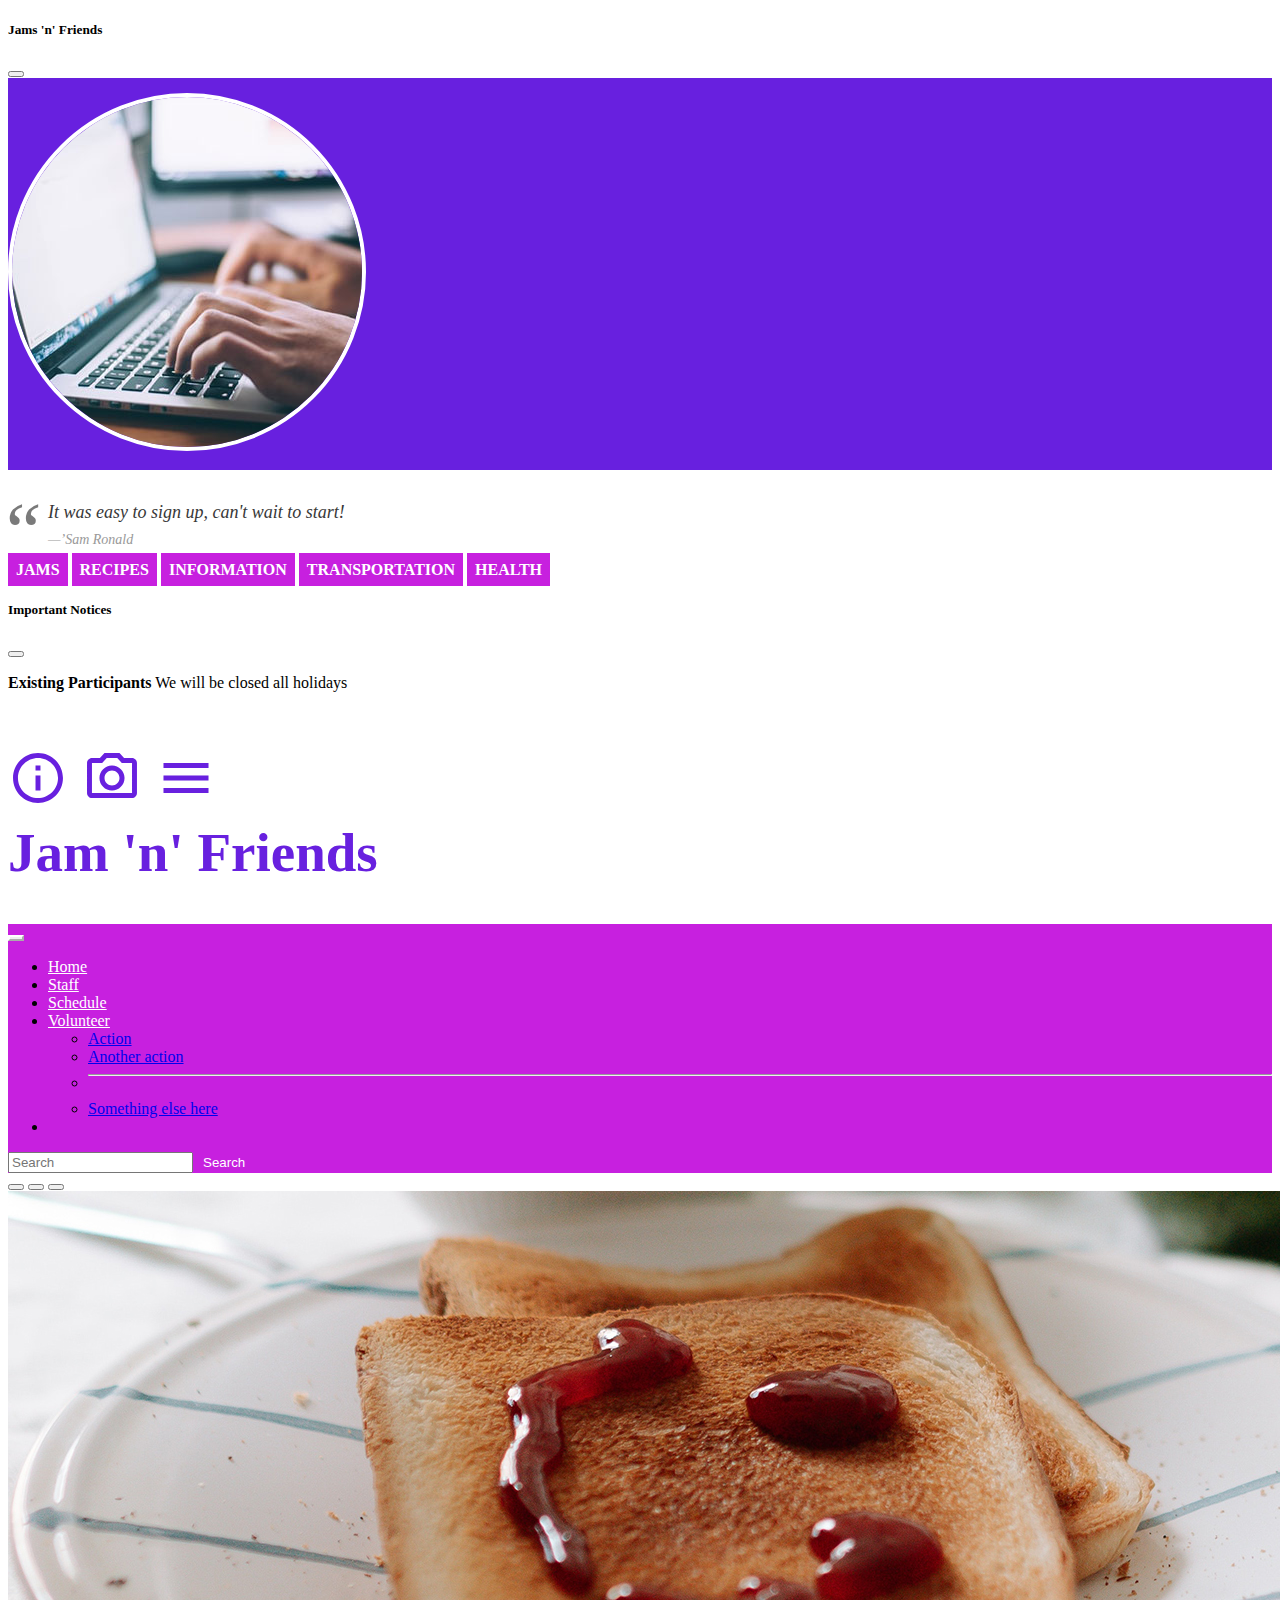
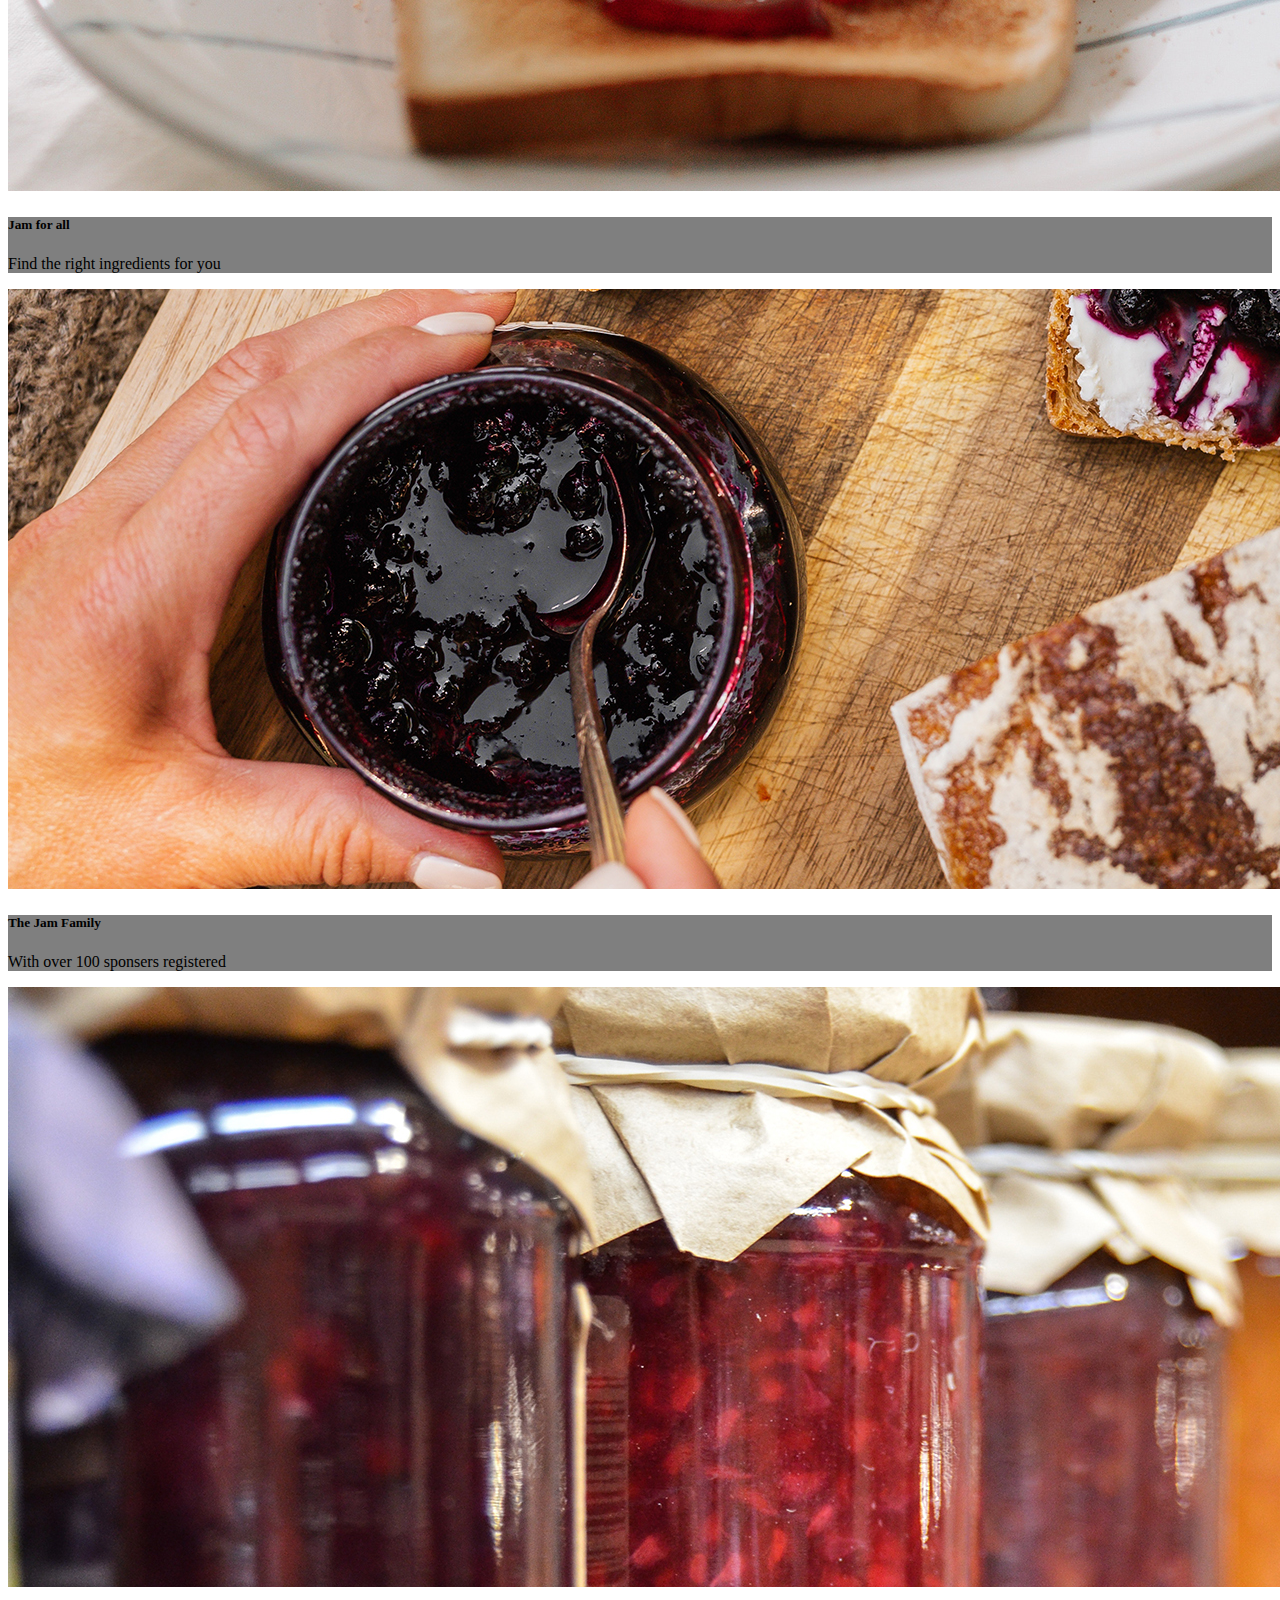
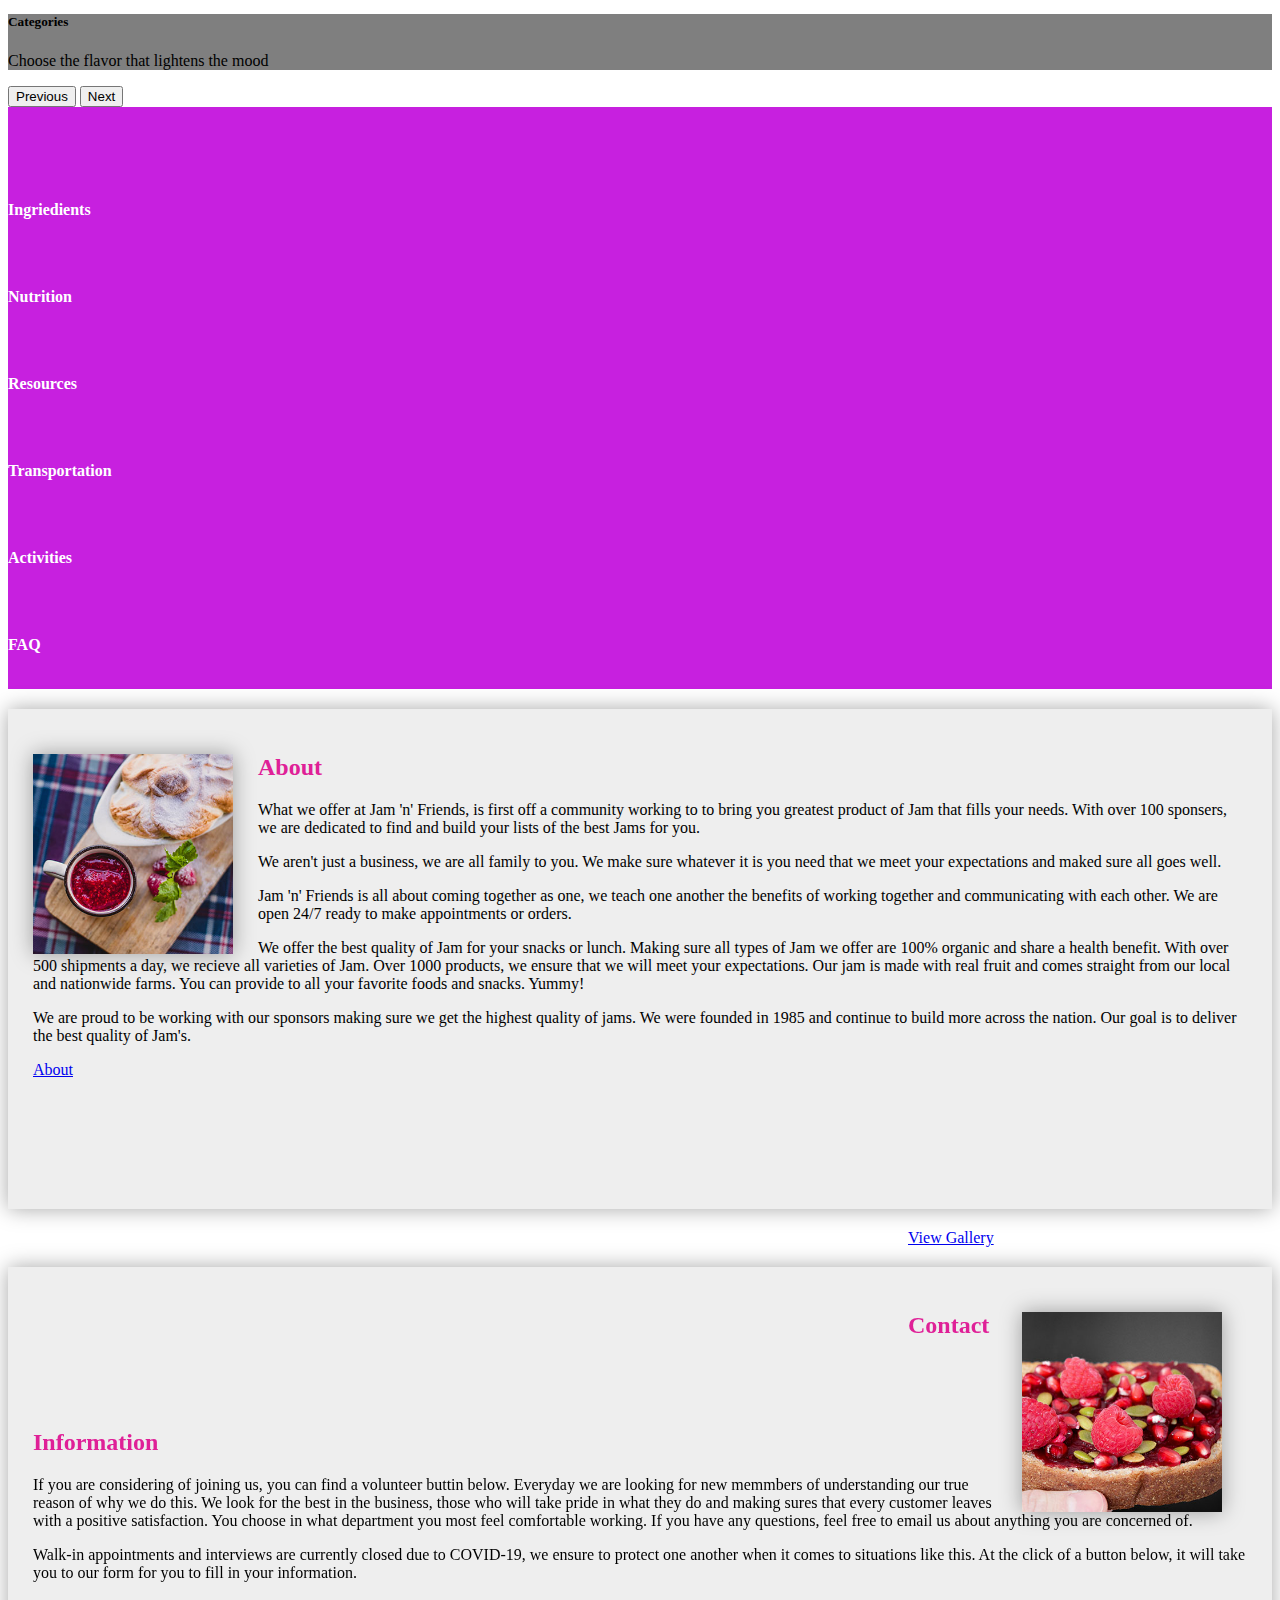
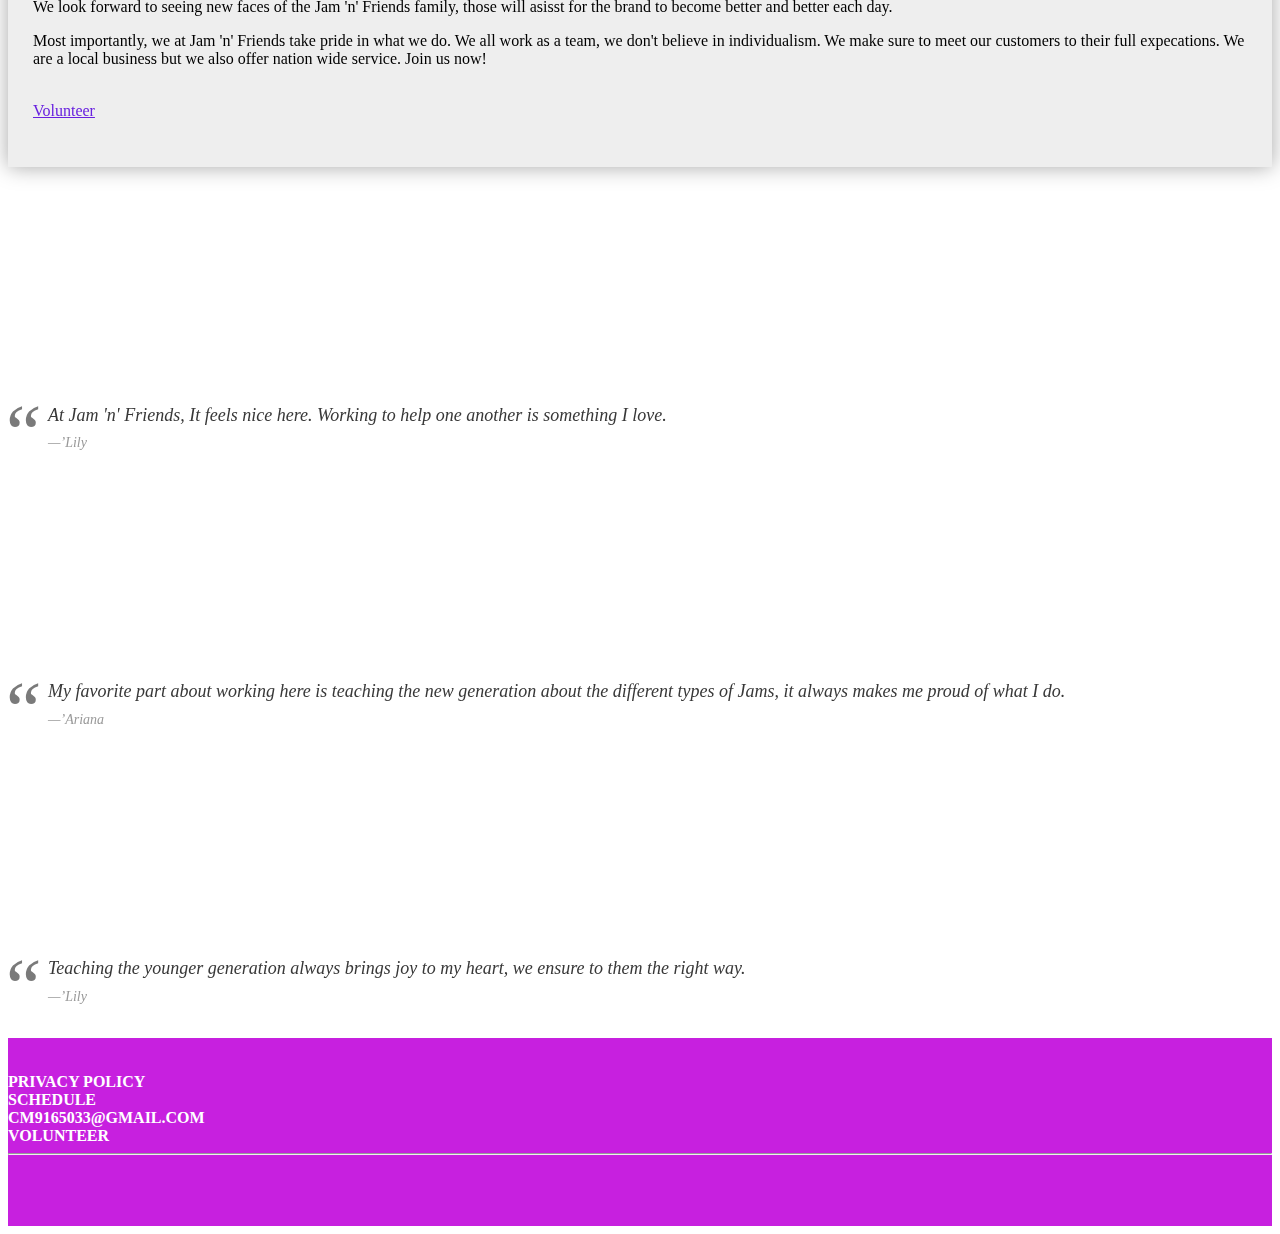
<file: index.html>
<!DOCTYPE html>
<html lang="en">
<head>
  <meta charset="UTF-8">
  <meta http-equiv="X-UA-Compatible" content="IE=edge">
  <meta name="viewport" content="width=device-width, initial-scale=1.0">
  <meta name="author" content="MTIvMTAvMjAyMSBhdCA5OjI2QU0gLSBKYW0gJ24nIEZyaWVuZHM">
  <title>Jam'n'Friends</title>

  <!--JQuery cddn -->
  <script src="https://cdnjs.cloudflare.com/ajax/libs/jquery/3.6.0/jquery.js" integrity="sha512-n/4gHW3atM3QqRcbCn6ewmpxcLAHGaDjpEBu4xZd47N0W2oQ+6q7oc3PXstrJYXcbNU1OHdQ1T7pAP+gi5Yu8g==" crossorigin="anonymous" referrerpolicy="no-referrer"></script>

  <!--google fonts cdn -->
  <link href="https://fonts.googleapis.com/css2?family=Bonheur+Royale&display=swap" rel="stylesheet">
  
  <!-- google icons cdn-->
  <link href="https://fonts.googleapis.com/icon?family=Material+Icons+Outlined" rel="stylesheet">

  <!--font awesome cdn-->
  <link rel="stylesheet" href="https://cdnjs.cloudflare.com/ajax/libs/font-awesome/6.0.0-beta2/css/all.css" integrity="sha512-Q0DfJ+I5cbH4Wm20NlPZ/fENHil7k3ZgzI9b71LfQAB1IlM8Gt7aO7eOPX2QzYT+4fZaF6u1kSfZAHczl4r/9Q==" crossorigin="anonymous" referrerpolicy="no-referrer" />

  <!-- Bootstrap CDN CSS -->
  <link href="https://cdn.jsdelivr.net/npm/bootstrap@5.1.1/dist/css/bootstrap.min.css" rel="stylesheet" integrity="sha384-F3w7mX95PdgyTmZZMECAngseQB83DfGTowi0iMjiWaeVhAn4FJkqJByhZMI3AhiU" crossorigin="anonymous">

  <!-- Bootsrap Bundle with Popper -->
  <script src="https://cdn.jsdelivr.net/npm/bootstrap@5.1.1/dist/js/bootstrap.bundle.min.js" integrity="sha384-/bQdsTh/da6pkI1MST/rWKFNjaCP5gBSY4sEBT38Q/9RBh9AH40zEOg7Hlq2THRZ" crossorigin="anonymous"></script>

  <!-- AOS CSS CDN-->
  <link href="https://unpkg.com/aos@2.3.1/dist/aos.css" rel="stylesheet">

  <!-- AOS JS CDn-->
  <script src="https://unpkg.com/aos@2.3.1/dist/aos.js"></script>

  <!-- Fancyapp CSS CDN-->
  <link rel="stylesheet" href="https://cdn.jsdelivr.net/npm/@fancyapps/ui@4.0/dist/fancybox.css" />

  <!-- Fancy CSS CDN-->
  <script src="https://cdn.jsdelivr.net/npm/@fancyapps/ui@4.0/dist/fancybox.umd.js"></script>
  
  <link type="text/css" rel="stylesheet" href="css/styles.css" />
</head>

<body>
  
  <!-- left sidebar offcanvas -->
 
<div class="offcanvas offcanvas-start" tabindex="-1" id="offcanvasExample" aria-labelledby="offcanvasExampleLabel">
  <div class="offcanvas-header">
    <h5 class="offcanvas-title" id="offcanvasExampleLabel">Jams 'n' Friends</h5>
    <button type="button" class="btn-close text-reset" data-bs-dismiss="offcanvas" aria-label="Close"></button>
  </div>
  <div class="offcanvas-body">
    <div class="text-center">
       
<div class="spokesperson">
<img src="images/general/schedule.1.jpg" class="cropped-offcanvas" alt="spokesperson" />
</div>
<br />
<blockquote>
It was easy to sign up, can't wait to start!
<cite>Sam Ronald</cite>
</blockquote>

<a class="btn btn-outline-primary btn-offcanvas-left" href="https://www.tasteofhome.com/collection/spring-jams-jellies-fruity-spreads/" target="_blank">Jams</a>


<a class="btn btn-outline-primary btn-offcanvas-left" href="https://www.marthastewart.com/1128024/basic-jam-recipe" target="_blank">Recipes</a>
   

<a class="btn btn-outline-primary btn-offcanvas-left" href="https://www.bizapedia.com/il/jam-farms-llc.html" target="_blank">Information</a>


<a class="btn btn-outline-primary btn-offcanvas-left" href="https://www.ridemetro.org/Pages/index.aspx" target="_blank">Transportation</a>


<a class="btn btn-outline-primary btn-offcanvas-left" href="https://www.nutritionix.com/food/jam" target="_blank">Health</a>

    </div>
  </div>
</div>
  
  
  <!-- bottom offcanvas -->
<div class="offcanvas offcanvas-bottom" tabindex="-1" id="offcanvasBottom" aria-labelledby="offcanvasBottomLabel">
  <div class="offcanvas-header">
    <h5 class="offcanvas-title" id="offcanvasBottomLabel">Important Notices</h5>
    <button type="button" class="btn-close text-reset" data-bs-dismiss="offcanvas" aria-label="Close"></button>
  </div>
  <div class="offcanvas-body small">
 
<div class="alert alert-danger text-center alert-offcanvas-bottom">
<p>
<strong>Existing Participants</strong> We will be closed all holidays
</p>
</div>

  </div>
</div>
  
  
  
 <div class="container-fluid top-logo text-center">
   <div class="row">
     
     <div class="col-12 col-md-6">
       
     <span class="material-icons-outlined md-18 material-icon md-60">
       <a class="sidebar-icon" data-bs-toggle="offcanvas" href="#offcanvasBottom" role="button" aria-controls="offcanvasBottom">info</a>
     </span>
       
     <span class="material-icons-outlined md-18 material-icon md-60">
    <a class="sidebar-icon" href="gallery.html">
      photo_camera
    </a>
     </span>
     
     <span class="material-icons-outlined md-18 material-icon md-60">
       <a class="sidebar-icon" data-bs-toggle="offcanvas" href="#offcanvasExample" role="button" aria-controls="offcanvasExample">menu</a>
     </span>
       
     </div>
       
     <div class="col-12 col-md-6">  
          Jam 'n' Friends
     </div>
     
   </div>
 </div> 
  
  
  <!-- Navigation Menu-->
  <nav class="navbar navbar-expand-lg navbar-light sticky-top">
    <div class="container-fluid">
      <button class="navbar-toggler custom-toggler" type="button" data-bs-toggle="collapse" data-bs-target="#navbarSupportedContent" aria-controls="navbarSupportedContent" aria-expanded="false" aria-label="Toggle navigation">
        <span class="navbar-toggler-icon"></span>
      </button>
      <div class="collapse navbar-collapse" id="navbarSupportedContent">
        <ul class="navbar-nav me-auto mb-2 mb-lg-0">
          <li class="nav-item">
              <a class="nav-link active" aria-current="page" href="index.html"
              >Home</a
            >
          </li>
          <li class="nav-item">
            <a class="nav-link" href="#staff">Staff</a>
          </li>


          <li class="nav-item">
              <a class="nav-link" href="schedule.html">Schedule</a>
            </li>

            <li class="nav-item">
                <a class="nav-link" href="form.html">Volunteer</a>
              </li>


          
            </a>
            <ul class="dropdown-menu" aria-labelledby="navbarDropdown">
              <li><a class="dropdown-item" href="#">Action</a></li>
              <li><a class="dropdown-item" href="#">Another action</a></li>
              <li>
                <hr class="dropdown-divider">
              </li>
              <li><a class="dropdown-item" href="#">Something else here</a></li>
            </ul>
          </li>
          <li class="nav-item">
           
          </li>
        </ul>
        <form class="d-flex">
          <input class="form-control me-2" type="search" placeholder="Search" aria-label="Search">
          <button class="btn btn-outline-success btn-search" type="submit">Search</button>
        </form>
      </div>
    </div>
  </nav>
  <!--end nav-->

  <!-- Carousel-->
  <div id="carouselExampleCaptions" class="carousel slide" data-bs-ride="carousel">
   
    <div class="carousel-indicators">
      <button type="button" data-bs-target="#carouselExampleCaptions" data-bs-slide-to="0" class="active" aria-current="true" aria-label="Slide 1"></button>
      <button type="button" data-bs-target="#carouselExampleCaptions" data-bs-slide-to="1" aria-label="Slide 2"></button>
      <button type="button" data-bs-target="#carouselExampleCaptions" data-bs-slide-to="2" aria-label="Slide 3"></button>
    </div>
  
    <div class="carousel-inner">
    <div class="carousel-item active">
    <img src="images/carousel/1.jpg" class="d-block w-100" alt="Jam for all" />
    <div class="carousel-caption d-none d-md-block">
    <h5>Jam for all</h5>
    <p>Find the right ingredients for you</p>
    </div>
    </div>
  

    <div class="carousel-item">
    <img src="images/carousel/2.jpg" class="d-block w-100" alt="The Jam Family" />
    <div class="carousel-caption d-none d-md-block">
    <h5>The Jam Family</h5>
    <p>With over 100 sponsers registered</p>
    </div>
    </div>

      <div class="carousel-item">
        <img src="images/carousel/3.jpg" class="d-block w-100" alt="Categories" />
        <div class="carousel-caption d-none d-md-block">
          <h5>Categories</h5>
          <p>Choose the flavor that lightens the mood</p>
        </div>
      </div>
    </div>

  <button class="carousel-control-prev" type="button" data-bs-target="#carouselExampleCaptions" data-bs-slide="prev">
      <span class="carousel-control-prev-icon" aria-hidden="true"></span>
      <span class="visually-hidden">Previous</span>
    </button>
    
    <button class="carousel-control-next" 
    type="button"
     data-bs-target="#carouselExampleCaptions" 
     data-bs-slide="next"
     >
   
      <span class="carousel-control-next-icon" aria-hidden="true"></span>
      <span class="visually-hidden">Next</span>
    </button>
  </div>

  <div class="ratio ratio-16x9 carousel-alternate">
      <iframe 
      src="https://www.youtube.com/embed/ysEN5RaKOlA?rel=0" 
      title="YouTube video" 
      allowfullscreen
      ></iframe>
  </div>
<!--end of carousel-->


  <!-- Font Awesome-->
  <div class="container-fluid fa-row text-center">
    <div class="row">
      <div class="col-6 col-xs-6 col-sm-4 col-md-2 col-lg-2 col-xl-2 col-xxl-2">
      <a href="https://www.marthastewart.com/1128024/basic-jam-recipe" target="_blank">
      <i class="fas fa-file fa-row-icon"></i>
      </a> 
      <br />Ingriedients
      </div>

      <div class="col-6 col-xs-6 col-sm-4 col-md-2 col-lg-2 col-xl-2 col-xxl-2">
      <a href="https://www.nutritionix.com/food/jam" target="_blank">
      <i class="fas fa-seedling fa-row-icon"></i>
      </a>
      <br />Nutrition
      </div>

      <div class="col-6 col-xs-6 col-sm-4 col-md-2 col-lg-2 col-xl-2 col-xxl-2">
      <a href="https://www.bizapedia.com/il/jam-farms-llc.html" target="_blank">
      <i class="fas fa-clipboard-check fa-row-icon"></i>
      </a>
      <br />Resources
      </div>

      <div class="col-6 col-xs-6 col-sm-4 col-md-2 col-lg-2 col-xl-2 col-xxl-2">
      <a href="https://www.ridemetro.org/Pages/index.aspx" target="_blank">
      <i class="fas fa-bus-alt fa-row-icon"></i>
      </a>
      <br />Transportation
      </div>

      <div class="col-6 col-xs-6 col-sm-4 col-md-2 col-lg-2 col-xl-2 col-xxl-2">
      <a href="https://www.activityconnection.com/" target="_blank">
      <i class="fas fa-baseball fa-row-icon"></i>
      </a>
      <br />Activities
      </div>

      <div class="col-6 col-xs-6 col-sm-4 col-md-2 col-lg-2 col-xl-2 col-xxl-2">
      <a href="https://www.reddit.com/" target="_blank">
      <i class="fas fa-archive fa-row-icon"></i>
      </a>
      <br />FAQ
      
      </div>
    </div>
   </div>

  <!--end of font awesome-->





  <!-- dummy paragraph About -->
  <div class="container volunteer-div google-font">
    <div class="row">
      <div class="col">

         <img src="images/general/jam-2-edit.jpg"
          class="img-fancybox volunteer-img"
          alt="about-img"
          />
         <h2>About</h2>
  <p>
    What we offer at Jam 'n' Friends, is first off a community working to
    to bring you greatest product of Jam that fills your needs. With over 
    100 sponsers, we are dedicated to find and build your lists of the best 
    Jams for you.
  </p>

  <p> 
    We aren't just a business, we are all family to you. We make sure whatever it is you need that
    we meet your expectations and maked sure all goes well.
  </p>

  <p>
    Jam 'n' Friends is all about coming together as one, we teach one another the benefits 
    of working together and communicating with each other. We are open 24/7 ready to make
    appointments or orders. 
  </p>
  
  <p>
    We offer the best quality of Jam for your snacks or lunch. Making sure all types of Jam
    we offer are 100% organic and share a health benefit. With over 500 shipments a day, we recieve 
    all varieties of Jam. Over 1000 products, we ensure that we will meet your expectations. Our jam
    is made with real fruit and comes straight from our local and nationwide farms. You can provide to
    all your favorite foods and snacks. Yummy!
  </p>
  <p>
    We are proud to be working with our sponsors making sure we get the highest quality of jams.
    We were founded in 1985 and continue to build more across the nation. Our goal is to deliver the best
    quality of Jam's.
  </p>

  </p>
          
  <div>
   <a href="#footerInfo" class="btn btn-outline-primary btn-about">About</a>
        </div>
          
      </div>
     </div>
    </div>
  <!-- end dummy paragraph about -->
  
  
  
  <!-- gallery -->
  <div class="container text-center">
    <div class="row">
      
      <div  
      class="col-12 col-xs-12 col-sm-6 col-md-6 col-lg-3 col-xl-3 col-xxl-3 gallery-box">
        <a data-fancybox href="images/fancybox/originals/jelly 1.jpg">
      <img 
        data-aos="flip-left"
        class="img-responsive img-fancybox"
        src="images/fancybox/thumbs/jelly 1.jpg" 
        />
        </a>
      </div>
      
      <div class="col-12 col-xs-12 col-sm-6 col-md-6 col-lg-3 col-xl-3 col-xxl-3 gallery-box">
        <a data-fancybox href="images/fancybox/originals/jelly 2.jpg">
        <img
         data-aos="flip-left" 
         class="img-responsive img-fancybox"
          src="images/fancybox/thumbs/jelly-2.jpg" 
           />
        </a>
          </div>
        
      <div class="col-12 col-xs-12 col-sm-6 col-md-6 col-lg-3 col-xl-3 col-xxl-3 gallery-box">
        <a data-fancybox href="images/fancybox/originals/jelly 3.jpg">
        <img
         data-aos="flip-left" 
         class="img-responsive img-fancybox"
          src="images/fancybox/thumbs/jelly-3.jpg" 
          />
        </a>
        </div>
        
      <div class="col-12 col-xs-6 col-sm-6 col-md-6 col-lg-3 col-xl-3 col-xxl-3 gallery-box">
        <a data-fancybox href="images/fancybox/originals/jelly 4.jpg"> 
        <img
         data-aos="flip-left" 
         class="img-responsive img-fancybox"
          src="images/fancybox/thumbs/jelly-4.jpg" 
          />
        </a>
        </div>
    </div>
  
  
  <div class="row gallery-button">
  <div class="col-12 text-center">
  <a class="btn btn-outline-primary btn-gallery" href="gallery.html">View Gallery</a>
      </div>
    </div>
  
   <!--end of gallery-->


    <!-- dummy paragraph contact -->
  <div class="container contact-div google-font">
    <div class="row">
      <div class="col">
         <img src="images/general/jam-edit.jpg"
         class="img-fancybox contact-img"
         alt="contact us"
          />
        <h2>Contact Information</h2>
         <p>
           If you are considering of joining us, you can find  a volunteer buttin below. Everyday
           we are looking for new memmbers of understanding our true reason of why we do this.
           We look for the best in the business, those who will take pride in what they do and 
           making sures that every customer leaves with a positive satisfaction. You choose in what department
           you most feel comfortable working. If you have any questions, feel free to email us about anything
           you are concerned of.
         </p>

         <p>
           Walk-in appointments and interviews are currently closed due to COVID-19, we ensure to protect
           one another when it comes to situations like this. At the click of a button below, it will take 
           you to our form for you to fill in your information. 

         </p>

         <p>
           We look forward to seeing new faces of the Jam 'n' Friends family, those will asisst for the brand
           to become better and better each day.
         </p>

         <p>
           Most importantly, we at Jam 'n' Friends take pride in what we do. We all work as a team, we don't believe 
           in individualism. We make sure to meet our customers to their full expecations. We are a local business 
           but we also offer nation wide service. Join us now!
         </p>
  <div>
   <a href="form.html" class="btn btn-outline-primary btn-volunteer">Volunteer</a>
  </div>
          
      </div>
     </div>
    </div>
  <!-- end dummy paragraph contact -->
  
</div>
  
  
  
  <!-- staff -->
  <div class="container staff text-center" id="staff">
    <div class="row">
      <div class="col-12 col-xs-12 col-sm-12 col-md-4 col-lg-4 col-xl-4 col-xxl-4">
       <img
       data-aos="fade-up" 
       src="images/staff/thumbs/jam-1.jpg" class="cropped"  /> 
        <br />
        
        <blockquote>
         At Jam 'n' Friends, It feels nice here. Working to
         help one another is something I love.


          <cite>Lily</cite>
        </blockquote>


      </div>
      
      <div class="col-12 col-xs-12 col-sm-12 col-md-4 col-lg-4 col-xl-4 col-xxl-4">
       <img
       data-aos="fade-up" 
       src="images/staff/thumbs/jam-2.jpg"  class="cropped" /> 
        <br />
        
       <blockquote>
       My favorite part about working here is teaching
       the new generation about the different types
       of Jams, it always makes me proud of what I do.

         <cite>Ariana</cite>
       </blockquote>


      </div>
      
      <div class="col-12 col-xs-12 col-sm-12 col-md-4 col-lg-4 col-xl-4 col-xxl-4">
       <img
       data-aos="fade-up" 
       src="images/staff/thumbs/jam-3.jpg"  class="cropped" /> 
        <br />
        
        <blockquote>
       Teaching the younger generation always brings
       joy to my heart, we ensure to them the right way.


       <cite>Lily</cite>
      </blockquote>
      </div>
      
      
      </div>
    </div>
  
  
  
    
    
  <!--Footer-->
  <div class="container-fluid footer-row text-center" id="#footerInfo">
   <div class="row">
    <div class="col-12 col-xs-12 col-sm-6 col-md-3 col-lg-3 col-xl-3 col-xxl-3">
    <a href="privacy.html">
      Privacy Policy
    </a>
    </div>
    <div class="col-12 col-xs-12 col-sm-6 col-md-3 col-lg-3 col-xl-3 col-xxl-3">
    <a href="schedule.html">
      Schedule
    </a>
    </div>
    <div class="col-12 col-xs-12 col-sm-6 col-md-3 col-lg-3 col-xl-3 col-xxl-3">
     <a href="cm9165033@gmail.com">
       cm9165033@gmail.com
     </a>
    </div>
    <div class="col-12 col-xs-12 col-sm-6 col-md-3 col-lg-3 col-xl-3 col-xxl-3">
     <a href="form.html">
      Volunteer
     </a>
     </div>
    </div>
    
    <hr />
    
    <div class="row text-center">
      <div class="col-12">
        <a href="https://www.facebook.com" target="_blank">
          <i class="fab fa-facebook fa-social-media"></i>
        </a>
          <a href="https://www.instagram.com" target="_blank">
        <i class="fab fa-instagram fa-social-media"></i>
          </a>
          <a href="https://www.twitter.com" target="_blank">
          <i class="fab fa-twitter fa-social-media"></i>
          </a>
        </div>
      
    </div>
   </div> <!-- end container footer row-->

   <script src="js/scripts.js"></script>
</body>

</html>
</file>
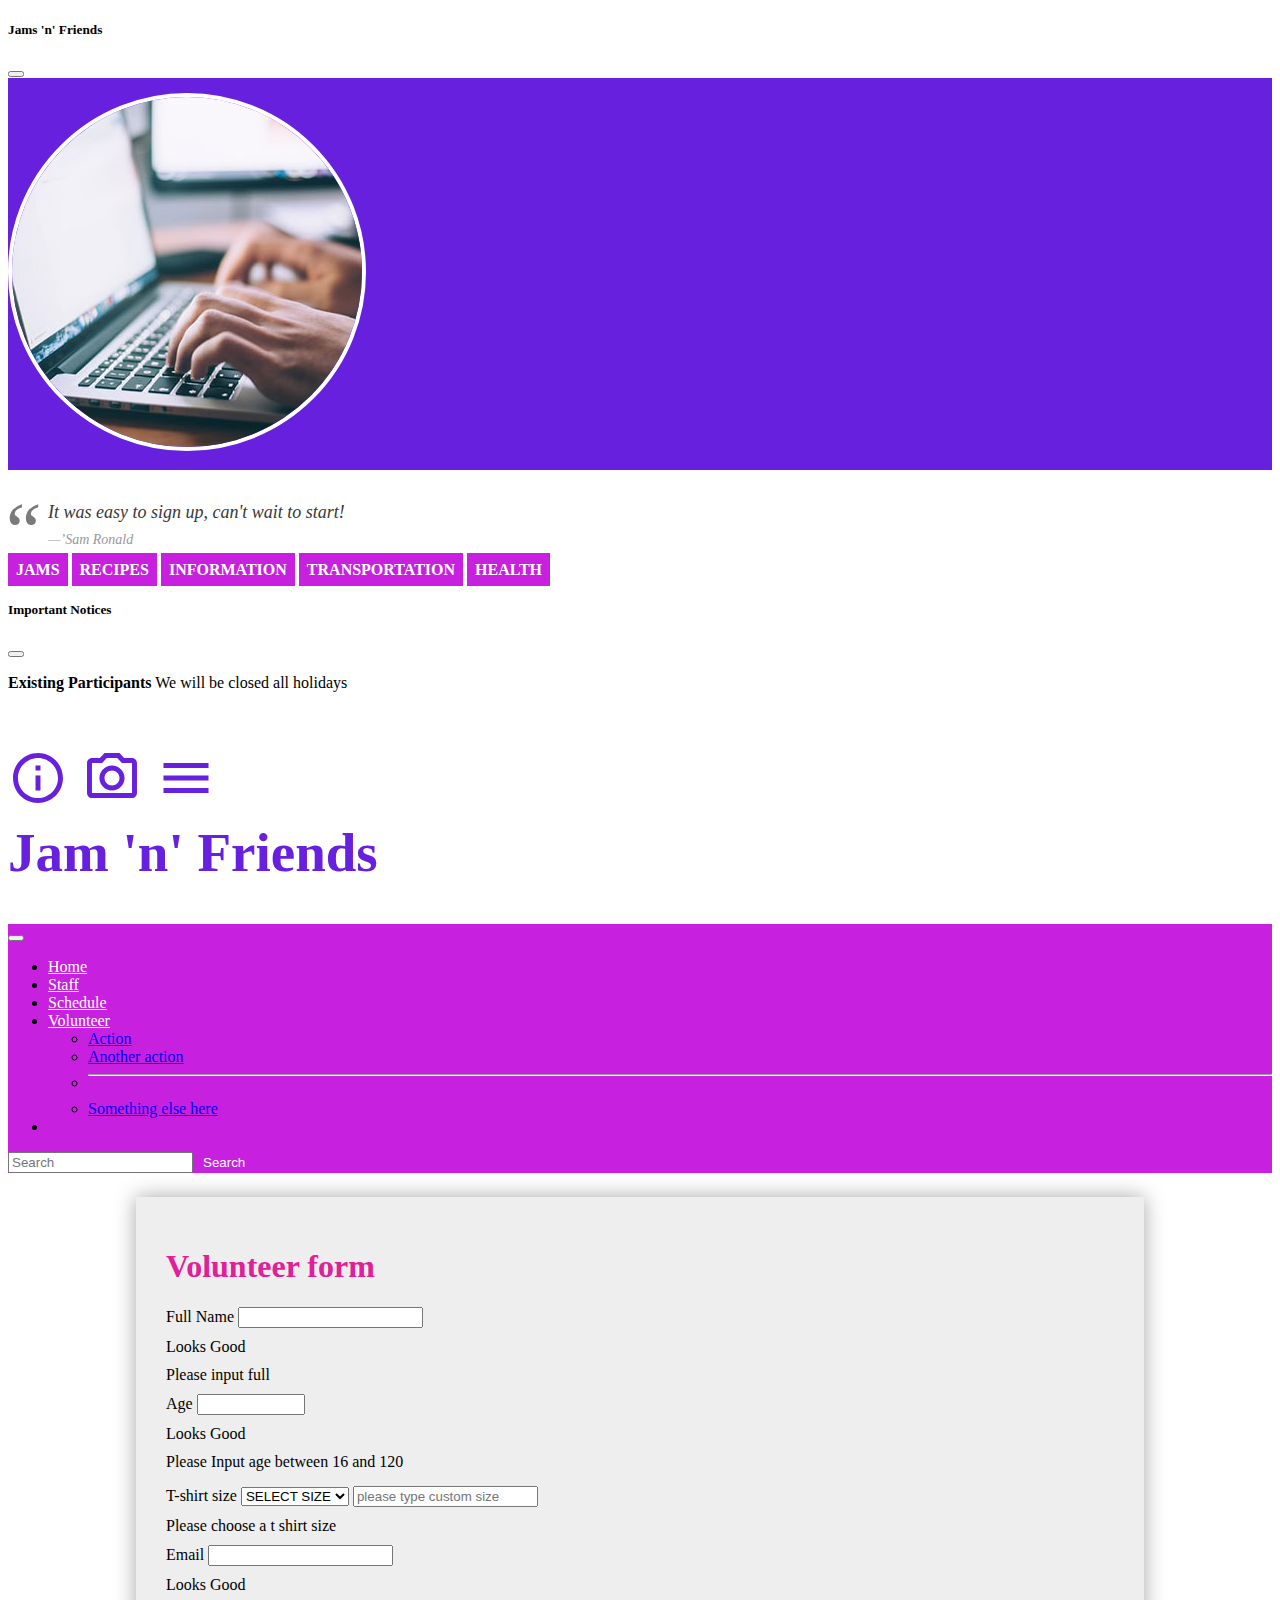
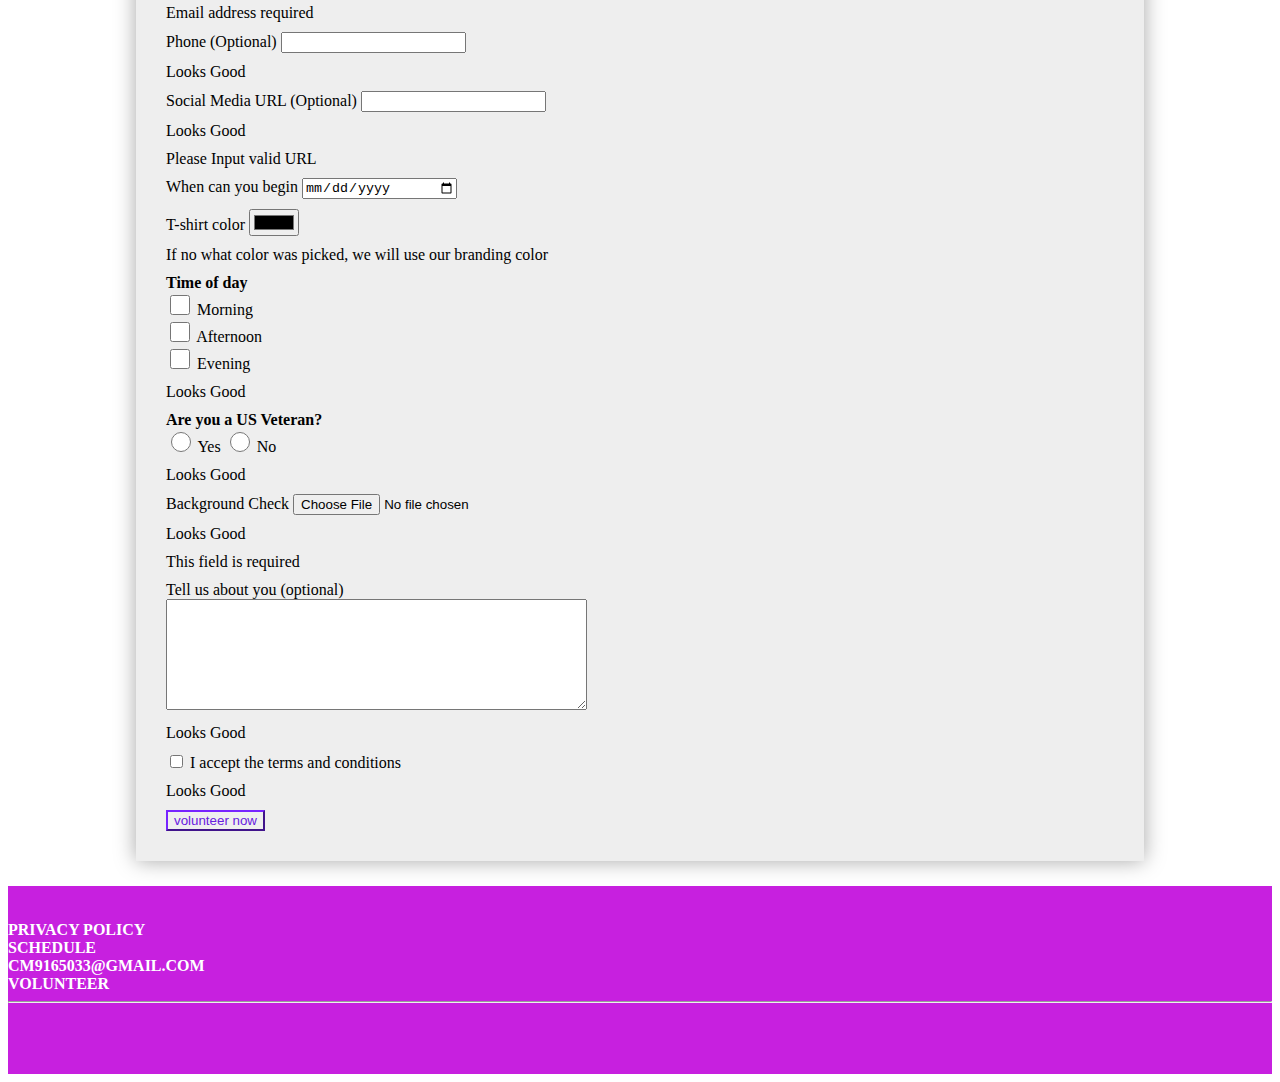
<file: form.html>
<!DOCTYPE html>

<html lang="en">
  <head>
    <meta charset="UTF-8" />
    <meta http-equiv="X-UA-Compatible" content="IE=edge" />
    <meta name="viewport" content="width=device-width, initial-scale=1.0" />
    <meta name="author" content="MTIvMTAvMjAyMSBhdCA5OjI2QU0gLSBKYW0gJ24nIEZyaWVuZHM" />
    <title>Jam 'n' Friends</title>

    <!--JQuery cddn -->
    <script
      src="https://cdnjs.cloudflare.com/ajax/libs/jquery/3.6.0/jquery.js"
      integrity="sha512-n/4gHW3atM3QqRcbCn6ewmpxcLAHGaDjpEBu4xZd47N0W2oQ+6q7oc3PXstrJYXcbNU1OHdQ1T7pAP+gi5Yu8g=="
      crossorigin="anonymous"
      referrerpolicy="no-referrer"
    ></script>

    <!--google fonts cdn -->
    <link
      href="https://fonts.googleapis.com/css2?family=Bonheur+Royale&display=swap"
      rel="stylesheet"
    />

    <!-- google icons cdn-->
    <link
      href="https://fonts.googleapis.com/icon?family=Material+Icons+Outlined"
      rel="stylesheet"
    />

    <!--font awesome cdn-->
    <link
      rel="stylesheet"
      href="https://cdnjs.cloudflare.com/ajax/libs/font-awesome/6.0.0-beta2/css/all.css"
      integrity="sha512-Q0DfJ+I5cbH4Wm20NlPZ/fENHil7k3ZgzI9b71LfQAB1IlM8Gt7aO7eOPX2QzYT+4fZaF6u1kSfZAHczl4r/9Q=="
      crossorigin="anonymous"
      referrerpolicy="no-referrer"
    />

    <!-- Bootstrap CDN CSS -->
    <link
      href="https://cdn.jsdelivr.net/npm/bootstrap@5.1.1/dist/css/bootstrap.min.css"
      rel="stylesheet"
      integrity="sha384-F3w7mX95PdgyTmZZMECAngseQB83DfGTowi0iMjiWaeVhAn4FJkqJByhZMI3AhiU"
      crossorigin="anonymous"
    />

    <!-- Bootsrap Bundle with Popper -->
    <script
      src="https://cdn.jsdelivr.net/npm/bootstrap@5.1.1/dist/js/bootstrap.bundle.min.js"
      integrity="sha384-/bQdsTh/da6pkI1MST/rWKFNjaCP5gBSY4sEBT38Q/9RBh9AH40zEOg7Hlq2THRZ"
      crossorigin="anonymous"
    ></script>

    <!-- AOS CSS CDN-->
    <link href="https://unpkg.com/aos@2.3.1/dist/aos.css" rel="stylesheet" />

    <!-- AOS JS CDn-->
    <script src="https://unpkg.com/aos@2.3.1/dist/aos.js"></script>

    <!-- Fancyapp CSS CDN-->
    <link
      rel="stylesheet"
      href="https://cdn.jsdelivr.net/npm/@fancyapps/ui@4.0/dist/fancybox.css"
    />

    <!-- Fancy CSS CDN-->
    <script src="https://cdn.jsdelivr.net/npm/@fancyapps/ui@4.0/dist/fancybox.umd.js"></script>

    <link type="text/css" rel="stylesheet" href="css/form.css" />
  </head>

  <body>
  
      <!-- left sidebar offcanvas -->
     
    <div class="offcanvas offcanvas-start" tabindex="-1" id="offcanvasExample" aria-labelledby="offcanvasExampleLabel">
      <div class="offcanvas-header">
        <h5 class="offcanvas-title" id="offcanvasExampleLabel">Jams 'n' Friends</h5>
        <button type="button" class="btn-close text-reset" data-bs-dismiss="offcanvas" aria-label="Close"></button>
      </div>
      <div class="offcanvas-body">
        <div class="text-center">
           
    <div class="spokesperson">
    <img src="images/general/schedule.1.jpg" class="cropped-offcanvas" alt="spokesperson" />
    </div>
    <br />
    <blockquote>
    It was easy to sign up, can't wait to start!
    <cite>Sam Ronald</cite>
    </blockquote>
    
    <a class="btn btn-outline-primary btn-offcanvas-left" href="https://www.tasteofhome.com/collection/spring-jams-jellies-fruity-spreads/" target="_blank">Jams</a>
    
    
    <a class="btn btn-outline-primary btn-offcanvas-left" href="https://www.marthastewart.com/1128024/basic-jam-recipe" target="_blank">Recipes</a>
       
    
    <a class="btn btn-outline-primary btn-offcanvas-left" href="https://www.bizapedia.com/il/jam-farms-llc.html" target="_blank">Information</a>
    
    
    <a class="btn btn-outline-primary btn-offcanvas-left" href="https://www.ridemetro.org/Pages/index.aspx" target="_blank">Transportation</a>
    
    
    <a class="btn btn-outline-primary btn-offcanvas-left" href="https://www.nutritionix.com/food/jam" target="_blank">Health</a>
    
        </div>
      </div>
    </div>
      
      
      <!-- bottom offcanvas -->
    <div class="offcanvas offcanvas-bottom" tabindex="-1" id="offcanvasBottom" aria-labelledby="offcanvasBottomLabel">
      <div class="offcanvas-header">
        <h5 class="offcanvas-title" id="offcanvasBottomLabel">Important Notices</h5>
        <button type="button" class="btn-close text-reset" data-bs-dismiss="offcanvas" aria-label="Close"></button>
      </div>
      <div class="offcanvas-body small">
     
    <div class="alert alert-danger text-center alert-offcanvas-bottom">
    <p>
    <strong>Existing Participants</strong> We will be closed all holidays
    </p>
    </div>
    
      </div>
    </div>
      
      
      
     <div class="container-fluid top-logo text-center">
       <div class="row">
         
         <div class="col-12 col-md-6">
           
         <span class="material-icons-outlined md-18 material-icon md-60">
           <a class="sidebar-icon" data-bs-toggle="offcanvas" href="#offcanvasBottom" role="button" aria-controls="offcanvasBottom">info</a>
         </span>
           
         <span class="material-icons-outlined md-18 material-icon md-60">
          <a class="sidebar-icon" href="gallery.html">
            photo_camera
          </a>
           </span>
         
         <span class="material-icons-outlined md-18 material-icon md-60">
           <a class="sidebar-icon" data-bs-toggle="offcanvas" href="#offcanvasExample" role="button" aria-controls="offcanvasExample">menu</a>
         </span>
           
         </div>
           
         <div class="col-12 col-md-6">  
              Jam 'n' Friends
         </div>
         
       </div>
     </div> 
      
      
      <!-- Navigation Menu-->
      <nav class="navbar navbar-expand-lg navbar-light sticky-top">
        <div class="container-fluid">
          <button class="navbar-toggler" type="button" data-bs-toggle="collapse" data-bs-target="#navbarSupportedContent" aria-controls="navbarSupportedContent" aria-expanded="false" aria-label="Toggle navigation">
            <span class="navbar-toggler-icon"></span>
          </button>
          <div class="collapse navbar-collapse" id="navbarSupportedContent">
            <ul class="navbar-nav me-auto mb-2 mb-lg-0">
              <li class="nav-item">
                  <a class="nav-link active" aria-current="page" href="index.html"
                  >Home</a
                >
              </li>
              <li class="nav-item">
                <a class="nav-link" href="#staff">Staff</a>
              </li>
    
    
              <li class="nav-item">
                  <a class="nav-link" href="schedule.html">Schedule</a>
                </li>
    
                <li class="nav-item">
                    <a class="nav-link" href="form.html">Volunteer</a>
                  </li>
    
    
              
                </a>
                <ul class="dropdown-menu" aria-labelledby="navbarDropdown">
                  <li><a class="dropdown-item" href="#">Action</a></li>
                  <li><a class="dropdown-item" href="#">Another action</a></li>
                  <li>
                    <hr class="dropdown-divider">
                  </li>
                  <li><a class="dropdown-item" href="#">Something else here</a></li>
                </ul>
              </li>
              <li class="nav-item">
               
              </li>
            </ul>
            <form class="d-flex">
              <input class="form-control me-2" type="search" placeholder="Search" aria-label="Search">
              <button class="btn btn-outline-success btn-search" type="submit">Search</button>
            </form>
          </div>
        </div>
      </nav>
      <!--end nav-->



    <!--volunteer form-->

    <div class="webform">
      <h1>Volunteer form</h1>
      <form
        name="web-form-github"
        enctype="multipart/form-data"
        class="needs-validation"
        novalidate=""  
        data-netlify="true" 
      >
        <!--full name- text field-->
        <div
        class="col-12 col-xxs-12 col-xs-12 col-sm-12 col-md-6 col-lg-4 col-xl-4 col-xxl-4"
        >
          <label for="full-name">Full Name</label>
          <input
            type="text"
            name="full_name"
            id="full-name"
            required
            class="form-control"
          />
          <div class="valid-feedback">Looks Good</div>
          <div class="invalid-feedback">Please input full</div>
        </div>

        <!--age- number field-->
        <div
        class="col-12 col-xxs-12 col-xs-12 col-sm-12 col-md-6 col-lg-4 col-xl-4 col-xxl-4"
        >
          <label for="age">Age</label>
          <input
            type="number"
            name="age"
            id="age"
            max="120"
            required
            class="form-control"
          />
          <div class="valid-feedback">Looks Good</div>
          <div class="invalid-feedback">
            Please Input age between 16 and 120
          </div>
        </div>

        <!--t-shirt- drop-down field-->
        <div>
          <label for="t-shirt">T-shirt size</label>
          <select name="t_shirt" id="t-shirt" required class="form-select">
            <option value="">SELECT SIZE</option>
            <option value="XS">XS</option>
            <option value="S">S</option>
            <option value="M">M</option>
            <option value="L">L</option>
            <option value="XL">XL</option>
            <option value="XXL">XXL</option>
            <option value="CUSTOM">CUSTOM</option>
          </select>
          <input
            type="text"
            name="custom"
            id="custom"
            placeholder="please type custom size"
            disable
            required
            required
            class="form-control"
          />
          <div class="invalid-feedback">Please choose a t shirt size</div>
        </div>

        <!--email- email-field-->
        <div
        class="col-12 col-xxs-12 col-xs-12 col-sm-12 col-md-6 col-lg-4 col-xl-4 col-xxl-4"
        >
          <label for="email">Email</label>
          <input
            type="email"
            name="your_email"
            id="email"
            required
            class="form-control"
          />
          <div class="valid-feedback">Looks Good</div>
          <div class="invalid-feedback">Email address required</div>
        </div>

        <!--phone- tell field-->
        <div>
          <label for="">Phone (Optional)</label>
          <input
            type="tel"
            name="phone"
            id="phone"
            required
            class="form-control"
          />
          <div class="valid-feedback">Looks Good</div>
        </div>

        <!--Social Media- URL- Social Media-URL field-->
        <div>
          <label for="url">Social Media URL (Optional)</label>
          <input type="url" name="url" id="url" class="form-control" />
          <div class="valid-feedback">Looks Good</div>
          <div class="invalid-feedback">Please Input valid URL</div>
        </div>

        <!--begin- Date field-->
        <div>
          <label for="date">When can you begin</label>
          <input
            type="date"
            name="begin_date"
            id="date"
            required
            class="form-control"
          />
        </div>

        <!--t-shirt- Color- t-shirt Color field-->
        <div>
          <label for="color">T-shirt color</label>
          <input
            type="color"
            name="color"
            id="color"
            required
            class="form-control form-control-color"
            value=""
          />
          <div class="valid-feedback">
            If no what color was picked, we will use our branding color
          </div>
        </div>

        <!--time of day - checkboxes-->
        <div class="form-check form-group">
          <strong>Time of day</strong><br />
          <input
            type="checkbox"
            name="time_of_day"
            id="time-of-day-morning"
            value="morning"
            class="checkbox form-check-input"
            required
          />
          <label for="time-of-day-morning">Morning</label><br />

          <input
            type="checkbox"
            name="time_of_day"
            id="time-of-day-afternoon"
            value="morning"
            class="checkbox form-check-input"
            required
          />
          <label for="time-of-day-afternoon">Afternoon</label><br />

          <input
            type="checkbox"
            name="time_of_day"
            id="time-of-day-evening"
            value="morning"
            class="checkbox form-check-input"
            required
          />
          <label for="time-of-day-morning">Evening</label><br />
          <div class="valid-feedback">Looks Good</div>
        </div>

        <!--Veteran- radio buttons-->
        <div>
          <strong> Are you a US Veteran?</strong><br />
          <input
            type="radio"
            name="veteran"
            id="veteran-yes"
            value="Yes"
            class="radio form-check-input"
            required
          />
          <label for="veteran">Yes</label>

          <input
            type="radio"
            name="veteran"
            id="veteran-no"
            value="No"
            class="radio form-check-input"
            required
          />
          <label for="veteran">No</label>
          <div class="valid-feedback">Looks Good</div>
        </div>

        <!--Background check- upload field-->
        <div>
          <label for="file">Background Check</label>
          <input
            type="file"
            name="file"
            id="file"
            accept=".pdf"
            required
            class="form-control"
          />
          <div class="valid-feedback">Looks Good</div>
          <div class="invalid-feedback">This field is required</div>
        </div>

        <!--Comments- text area-->
        <div>
          <label for="about-you">Tell us about you (optional)</label><br />
          <textarea
            name="about_you"
            id="about-you"
            cols="50%"
            rows="7"
            class="form-control"
          ></textarea>
          <div class="valid-feedback">Looks Good</div>
        </div>

        <!--Terms and conditions- check box field-->
        <div class="form-check form-switch">
          <input
            type="checkbox"
            id="terms-and-conditions"
            required
            class="form-check-input"
            role="switch"
            name="terms"
            value="Yes"
          />
          <label class="form-check-label" for="terms-and-conditions">
            I accept the terms and conditions</label
          >
          <div class="valid-feedback">Looks Good</div>
        </div>

        <!--submit button- button-->
        <div>
          <input type="submit" name="submit" value="volunteer now" class="submit btn btn-outline-primary" />
        </div>
      </form>
    </div>
    <!-- end volunteer form-->

    <!--Footer-->
    <div class="container-fluid footer-row text-center">
      <div class="row">
        <div
          class="col-12 col-xs-12 col-sm-6 col-md-3 col-lg-3 col-xl-3 col-xxl-3"
        >
          <a href="form.html">
            Privacy Policy
          </a>
        </div>
        <div
          class="col-12 col-xs-12 col-sm-6 col-md-3 col-lg-3 col-xl-3 col-xxl-3"
        >
          <a href="schedule.html">
            Schedule
          </a>
        </div>
        <div
          class="col-12 col-xs-12 col-sm-6 col-md-3 col-lg-3 col-xl-3 col-xxl-3"
        >
          <a href="cm9165033@gmail.com">
            cm9165033@gmail.com
          </a>
        </div>
        <div
          class="col-12 col-xs-12 col-sm-6 col-md-3 col-lg-3 col-xl-3 col-xxl-3"
        >
          <a href="form.html">
            Volunteer
          </a>
        </div>
      </div>

      <hr />

      <div class="row text-center">
        <div class="col-12">
          <a href="https://www.facebook.com" target="_blank">
            <i class="fab fa-facebook fa-social-media"></i>
          </a>
          <a href="https://www.instagram.com" target="_blank">
            <i class="fab fa-instagram fa-social-media"></i>
          </a>
          <a href="https://www.twitter.com" target="_blank">
            <i class="fab fa-twitter fa-social-media"></i>
          </a>
        </div>
      </div>
    </div>
    <!-- end container footer row-->

    <script src="js/form.js"></script>
  </body>
</html>
</file>
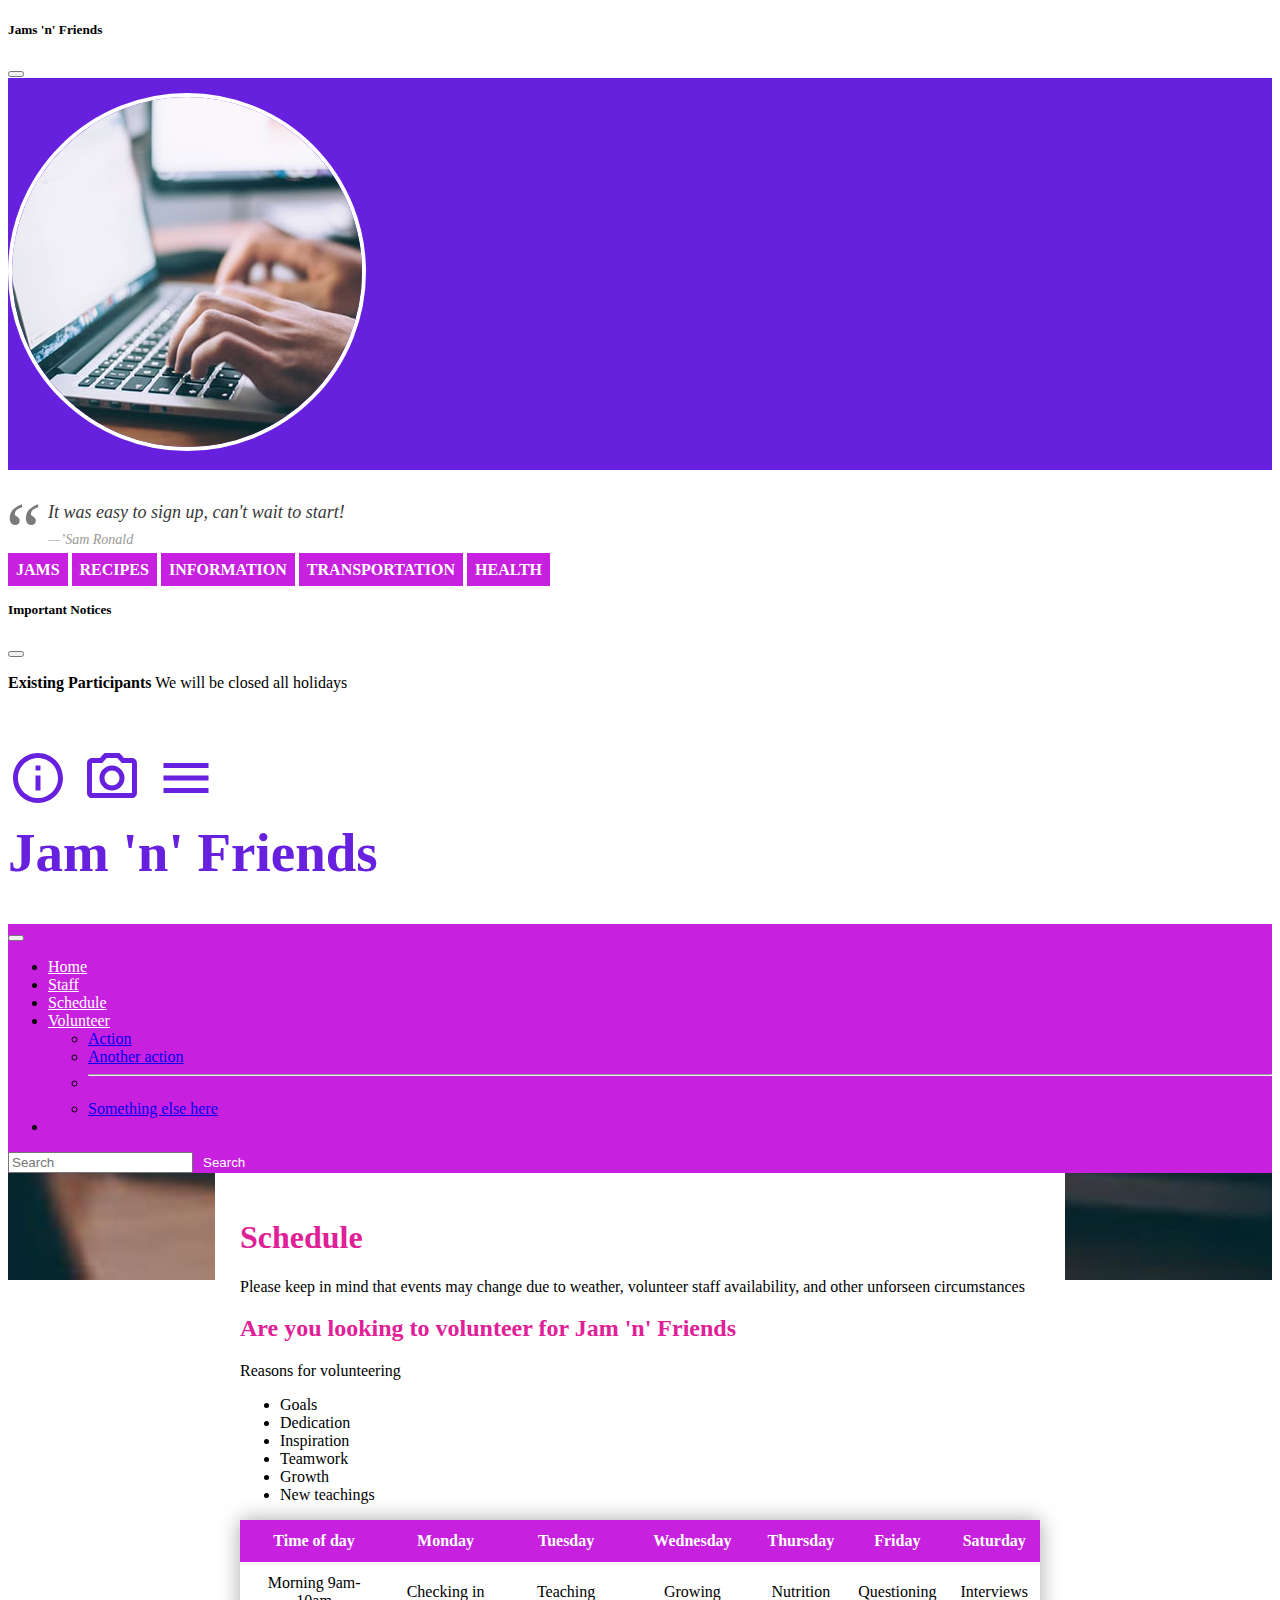
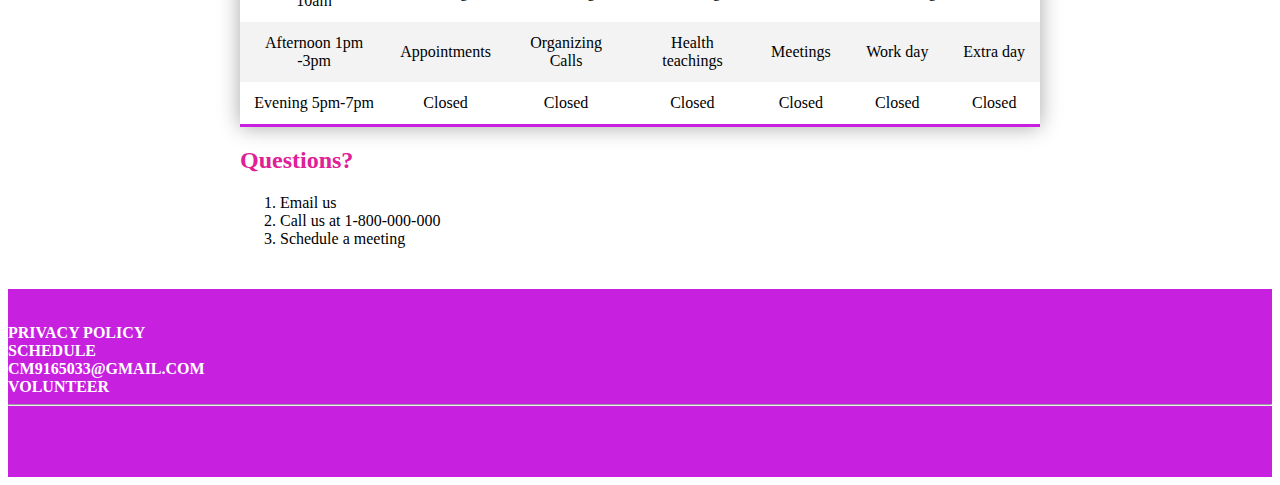
<file: schedule.html>
<!DOCTYPE html>

<html lang="en">

<head>
  <meta charset="UTF-8">
  <meta http-equiv="X-UA-Compatible" content="IE=edge">
  <meta name="viewport" content="width=device-width, initial-scale=1.0">
  <meta 
  name="author" 
  content="MTIvMTAvMjAyMSBhdCA5OjI2QU0gLSBKYW0gJ24nIEZyaWVuZHM">
  <title>Jam 'n' Friends</title>

  <!--JQuery cddn -->
  <script
   src="https://cdnjs.cloudflare.com/ajax/libs/jquery/3.6.0/jquery.js" integrity="sha512-n/4gHW3atM3QqRcbCn6ewmpxcLAHGaDjpEBu4xZd47N0W2oQ+6q7oc3PXstrJYXcbNU1OHdQ1T7pAP+gi5Yu8g==" crossorigin="anonymous" referrerpolicy="no-referrer">
  </script>

  <!--google fonts cdn -->
  <link href="https://fonts.googleapis.com/css2?family=Bonheur+Royale&display=swap" rel="stylesheet">
  
  <!-- google icons cdn-->
  <link href="https://fonts.googleapis.com/icon?family=Material+Icons+Outlined" rel="stylesheet">

  <!--font awesome cdn-->
  <link rel="stylesheet" href="https://cdnjs.cloudflare.com/ajax/libs/font-awesome/6.0.0-beta2/css/all.css" integrity="sha512-Q0DfJ+I5cbH4Wm20NlPZ/fENHil7k3ZgzI9b71LfQAB1IlM8Gt7aO7eOPX2QzYT+4fZaF6u1kSfZAHczl4r/9Q==" crossorigin="anonymous" referrerpolicy="no-referrer" />

  <!-- Bootstrap CDN CSS -->
  <link href="https://cdn.jsdelivr.net/npm/bootstrap@5.1.1/dist/css/bootstrap.min.css" rel="stylesheet" integrity="sha384-F3w7mX95PdgyTmZZMECAngseQB83DfGTowi0iMjiWaeVhAn4FJkqJByhZMI3AhiU" crossorigin="anonymous">

  <!-- Bootsrap Bundle with Popper -->
  <script src="https://cdn.jsdelivr.net/npm/bootstrap@5.1.1/dist/js/bootstrap.bundle.min.js" integrity="sha384-/bQdsTh/da6pkI1MST/rWKFNjaCP5gBSY4sEBT38Q/9RBh9AH40zEOg7Hlq2THRZ" crossorigin="anonymous"></script>

  <!-- AOS CSS CDN-->
  <link href="https://unpkg.com/aos@2.3.1/dist/aos.css" rel="stylesheet">

  <!-- AOS JS CDn-->
  <script src="https://unpkg.com/aos@2.3.1/dist/aos.js"></script>

  <!-- Fancyapp CSS CDN-->
  <link rel="stylesheet" href="https://cdn.jsdelivr.net/npm/@fancyapps/ui@4.0/dist/fancybox.css" />

  <!-- Fancy CSS CDN-->
  <script src="https://cdn.jsdelivr.net/npm/@fancyapps/ui@4.0/dist/fancybox.umd.js"></script>
  
  <link type="text/css" rel="stylesheet" href="css/schedule.css" />
</head>

<body>
  
    <!-- left sidebar offcanvas -->
   
  <div class="offcanvas offcanvas-start" tabindex="-1" id="offcanvasExample" aria-labelledby="offcanvasExampleLabel">
    <div class="offcanvas-header">
      <h5 class="offcanvas-title" id="offcanvasExampleLabel">Jams 'n' Friends</h5>
      <button type="button" class="btn-close text-reset" data-bs-dismiss="offcanvas" aria-label="Close"></button>
    </div>
    <div class="offcanvas-body">
      <div class="text-center">
         
  <div class="spokesperson">
  <img src="images/general/schedule.1.jpg" class="cropped-offcanvas" alt="spokesperson" />
  </div>
  <br />
  <blockquote>
  It was easy to sign up, can't wait to start!
  <cite>Sam Ronald</cite>
  </blockquote>
  
  <a class="btn btn-outline-primary btn-offcanvas-left" href="https://www.tasteofhome.com/collection/spring-jams-jellies-fruity-spreads/" target="_blank">Jams</a>
  
  
  <a class="btn btn-outline-primary btn-offcanvas-left" href="https://www.marthastewart.com/1128024/basic-jam-recipe" target="_blank">Recipes</a>
     
  
  <a class="btn btn-outline-primary btn-offcanvas-left" href="https://www.bizapedia.com/il/jam-farms-llc.html" target="_blank">Information</a>
  
  
  <a class="btn btn-outline-primary btn-offcanvas-left" href="https://www.ridemetro.org/Pages/index.aspx" target="_blank">Transportation</a>
  
  
  <a class="btn btn-outline-primary btn-offcanvas-left" href="https://www.nutritionix.com/food/jam" target="_blank">Health</a>
  
      </div>
    </div>
  </div>
    
    
    <!-- bottom offcanvas -->
  <div class="offcanvas offcanvas-bottom" tabindex="-1" id="offcanvasBottom" aria-labelledby="offcanvasBottomLabel">
    <div class="offcanvas-header">
      <h5 class="offcanvas-title" id="offcanvasBottomLabel">Important Notices</h5>
      <button type="button" class="btn-close text-reset" data-bs-dismiss="offcanvas" aria-label="Close"></button>
    </div>
    <div class="offcanvas-body small">
   
  <div class="alert alert-danger text-center alert-offcanvas-bottom">
  <p>
  <strong>Existing Participants</strong> We will be closed all holidays
  </p>
  </div>
  
    </div>
  </div>
    
    
    
   <div class="container-fluid top-logo text-center">
     <div class="row">
       
       <div class="col-12 col-md-6">
         
       <span class="material-icons-outlined md-18 material-icon md-60">
         <a class="sidebar-icon" data-bs-toggle="offcanvas" href="#offcanvasBottom" role="button" aria-controls="offcanvasBottom">info</a>
       </span>
         
       <span class="material-icons-outlined md-18 material-icon md-60">
        <a class="sidebar-icon" href="gallery.html">
          photo_camera
        </a>
         </span>
       
       <span class="material-icons-outlined md-18 material-icon md-60">
         <a class="sidebar-icon" data-bs-toggle="offcanvas" href="#offcanvasExample" role="button" aria-controls="offcanvasExample">menu</a>
       </span>
         
       </div>
         
       <div class="col-12 col-md-6">  
            Jam 'n' Friends
       </div>
       
     </div>
   </div> 
    
    
    <!-- Navigation Menu-->
    <nav class="navbar navbar-expand-lg navbar-light sticky-top">
      <div class="container-fluid">
        <button class="navbar-toggler" type="button" data-bs-toggle="collapse" data-bs-target="#navbarSupportedContent" aria-controls="navbarSupportedContent" aria-expanded="false" aria-label="Toggle navigation">
          <span class="navbar-toggler-icon"></span>
        </button>
        <div class="collapse navbar-collapse" id="navbarSupportedContent">
          <ul class="navbar-nav me-auto mb-2 mb-lg-0">
            <li class="nav-item">
                <a class="nav-link active" aria-current="page" href="index.html"
                >Home</a
              >
            </li>
            <li class="nav-item">
              <a class="nav-link" href="#staff">Staff</a>
            </li>
  
  
            <li class="nav-item">
                <a class="nav-link" href="schedule.html">Schedule</a>
              </li>
  
              <li class="nav-item">
                  <a class="nav-link" href="form.html">Volunteer</a>
                </li>
  
  
            
              </a>
              <ul class="dropdown-menu" aria-labelledby="navbarDropdown">
                <li><a class="dropdown-item" href="#">Action</a></li>
                <li><a class="dropdown-item" href="#">Another action</a></li>
                <li>
                  <hr class="dropdown-divider">
                </li>
                <li><a class="dropdown-item" href="#">Something else here</a></li>
              </ul>
            </li>
            <li class="nav-item">
             
            </li>
          </ul>
          <form class="d-flex">
            <input class="form-control me-2" type="search" placeholder="Search" aria-label="Search">
            <button class="btn btn-outline-success btn-search" type="submit">Search</button>
          </form>
        </div>
      </div>
    </nav>
    <!--end nav-->
 
<!--schedule-->
<div class="wrapper-body">
  <div class="wrapper-schedule">

  <!--top list-->
<div class="wrapper-content">
  <h1>Schedule</h1>
  <p>Please keep in mind that events may change due to weather, volunteer staff availability, and other unforseen circumstances
  </p>

  <h2>Are you looking to volunteer for Jam 'n' Friends</h1>
  <p>Reasons for volunteering</p>

    <!-- this is an unorder list --> 
    </p>

  
    <ul>
      <li>Goals</li>
      <li>Dedication</li>
      <li>Inspiration</li>
      <li>Teamwork</li>
      <li>Growth</li>
      <li>New teachings</li>
      </ul>
      </li>
    
<!-- this is the end of the unorder list --> 
     </div>
     <!-- top list -->



<!--schedule table-->
<div class="table-responsive">
<table class="content-table table">
	<thead>
		<tr>
      <th>Time of day</th>
      <th>Monday</th>
			<th>Tuesday</th>
			<th>Wednesday</th>
			<th>Thursday</th>
			<th>Friday</th>
			<th>Saturday</th>
			
    </tr>
  </thead>

  <tbody>
		<tr>
			<td>Morning 9am-10am</td>
			<td>Checking in</td>
			<td>Teaching</td>
			<td>Growing</td>
			<td>Nutrition</td>
			<td>Questioning</td>
			<td>Interviews</td>
			
		</tr>
		<tr>
			<td>Afternoon 1pm -3pm</td>
			<td>Appointments</td>
			<td>Organizing Calls</td>
			<td>Health teachings</td>
			<td>Meetings</td>
			<td>Work day</td>
			<td>Extra day</td>
			
		</tr>
		<tr>
			<td>Evening 5pm-7pm</td>
			<td>Closed</td>
			<td>Closed</td>
			<td>Closed</td>
			<td>Closed</td>
			<td>Closed</td>
			<td>Closed</td>
			
		</tr>
	</tbody>
</table>
</div>
<!--end of table schedule-->



<div class="wrapper-content">
  <h2>Questions?</h2>
  <!-- this is an order list -->
  <ol>
    <li>Email us</li>
    <li>Call us at 1-800-000-000</li>
    <li>Schedule a meeting</li>
  </ol>
</div>
<!--button list-->

  </div> <!--wrapper schedule-->
</div> <!--wrapper schedule-->
<!--end schedule-->


 <!--Footer-->
 <div class="container-fluid footer-row text-center" id="#footerInfo">
  <div class="row">
   <div class="col-12 col-xs-12 col-sm-12 col-md-3 col-lg-3 col-xl-3 col-xxl-3">
   <a href="privacy.html">
     Privacy Policy
   </a>
   </div>

   <div class="col-12 col-xs-12 col-sm-12 col-md-3 col-lg-3 col-xl-3 col-xxl-3">
   <a href="schedule.html">
     Schedule
   </a>
   </div>

   <div class="col-12 col-xs-12 col-sm-12 col-md-3 col-lg-3 col-xl-3 col-xxl-3">
    <a href="cm9165033@gmail.com">
      cm9165033@gmail.com
    </a>
   </div>

   <div class="col-12 col-xs-12 col-sm-12 col-md-3 col-lg-3 col-xl-3 col-xxl-3">
    <a href="form.html">
     Volunteer
    </a>
    </div>

   </div>
   
   <hr />
   
   <div class="row text-center">
     <div class="col-12">
       <a href="https://www.facebook.com" target="_blank">
         <i class="fab fa-facebook fa-social-media"></i>
       </a>
         <a href="https://www.instagram.com" target="_blank">
       <i class="fab fa-instagram fa-social-media"></i>
         </a>
         <a href="https://www.twitter.com" target="_blank">
         <i class="fab fa-twitter fa-social-media"></i>
         </a>
       </div>
     
   </div>
  </div> <!-- end container footer row-->

  <script src="js/scripts.js"></script>
</body>

</html>
</file>
<file: css/styles.css>
@import "main.css";
@import "custom.css";

/*content*/
.carousel-caption {
  background-color: rgba(0, 0, 0, 0.5);
}

.carousel-alternate {
  display: none;
}

@media (max-width: 600px) {
  .carousel {
    display: none;
  }


  .carousel-alternate {
    display: block;
    width: 100%;
  }
}

.fa-row {
  background-color: var(--dominantColor);
  padding-top: 25px;
  padding-bottom: 35px;
  color: #ffffff;
  font-weight: bold;
}

.fa-row-icon,
.fa-row-icon {
  font-size: 60px;
  color: #ffffff;
  margin-top: 10px;
}

.fa-row-icon:hover,
.fa-row-icon:hover {
  transform: scale(1.1);
  /*color: gold;*/
}

/* volunteer paragraph */
.volunteer-div {
  position: relative;
  background-color: #eeeeee;
  padding: 25px;
  height: auto;
  min-height: 450px;
  margin: auto;
  margin-top: 20px;
  margin-bottom: 20px;
  box-shadow: var(--boxShadow);
}

.img-fancybox {
  position: relative;
  float: left;
margin-right: 25px;
}




@media (max-width: 600px) {
  .volunteer-img {
    width: 100%;
    float: none;
    padding: 0px
  }
}

.btn-volunteer {
  position: relative;
  float: left;
  clear: both;
  margin-top: 18px;
  border-color: var(--secondaryColor);
  color: var(--secondaryColor);
}

.btn-volunteer:hover {
  border-color: var(--secondaryColor);
  color: #ffffff;
  background-color: var(--secondaryColor);
}

.gallery-box {
  margin-top: 20px;
}

.img-fancybox {
  width: 200px;
  height: auto;
  box-shadow: var(--boxShadow);
}

@media screen and (max-width: 575px) {
  .img-fancybox {
    width: 350px;
    height: auto;
  }
}

.gallery-button {
  margin-top: 15px;
}

.btn-gallery {
  border-color: var(--secondaryColor);
}

.btn-gallery:hover {
  border-color: var(--secondaryColor);
  color: #ffffff;
  background-color: var(--secondaryColor);
}

.contact-div {
  position: relative;
  background-color: #eeeeee;
  padding: 25px;
  height: auto;
  min-height: 450px;
  margin: auto;
  margin-top: 20px;
  margin-bottom: 20px;
  box-shadow: var(--boxShadow);
}

.contact-img {
  position: relative;
  float: right;
  padding-left: auto;
  margin-left: 25px;
}

@media (max-width: 600px) {
  .contact-img {
    width: 100%;
    float: none;
    padding: 0px;
  }
}

.btn-volunteer {
  position: relative;
  float: left;
  clear: both;
  margin-top: 18px;
  border-color: var(--secondaryColor);
  color: var(--secondaryColor);
}

.btn-volunteer:hover {
  border-color: var(--secondaryColor);
  color: #ffffff
  background-color: var(--secondaryColor);
}

/* contact paragraph */

.cropped {
  width: 200px;
  height: 200px;
  clip-path: circle(50% at 50% 50%);
}

.staff {
  position: relative;
  padding-bottom: 20px;
}
/* end of content*/
</file>
<file: css/form.css>
@import "main.css";
@import "custom.css";

.webform {
  width: 75%;
  padding: 30px;
  margin: auto;
  position: relative;
  background-color: #eeeeee;
  margin-top: 24px;
  margin-bottom: 25px;
  box-shadow: var(--boxShadow);
}

.webform div {
  margin-top: 10px;
}

.checkbox,
.radio {
  width: 20px !important;
  height: 20px !important;
}

#age {
  width: 100px;
}

#custom {
  margin-top: 5px;
}

#date {
  width: 150px;
}

.submit {
  border-color: var(--secondaryColor);
  color: var(--secondaryColor);
}

.submit:hover {
  border-color: var(--secondaryColor);
  color: #ffffff;
  background-color: var(--secondaryColor);
}
</file>
<file: css/schedule.css>
@import "main.css";
@import "custom.css";

.wrapper-body {
  background-image: URL("/images/general/schedule.1.jpg");
  background-repeat: no-repeat;
  background-attachment: fixed;
  background-size: cover;
}

.wrapper-schedule {
  width: 100%;
  max-width: 800px;
  margin: auto;
  background-color: #ffffff;
  padding: 25px;
  margin-bottom: 0;
}

.wrapper-content {
  margin: auto;
  width: 100%;
  max-width: 800px;

}

.content-table {
  border-collapse: collapse;
  width: 100%;
  max-width: 800px;
  box-shadow: 0 0 20px rgba(0, 0, 0, 0.35);
  margin: auto;
  text-align: center;
}

.content-table thead tr {
  background-color: var(--dominantColor);
  color: #ffffff;
  font-weight: bold;
}

.content-table th,
.content-table td {
  padding: 12px;
}

.table-content tbody tr {
  border-bottom: 1px solid #dddddd;
}

.content-table tbody tr:nth-of-type(even) {
  background-color: #f3f3f3;
}

.content-table tbody tr:last-of-type {
  border-bottom: 3px solid var(--dominantColor);
</file>
